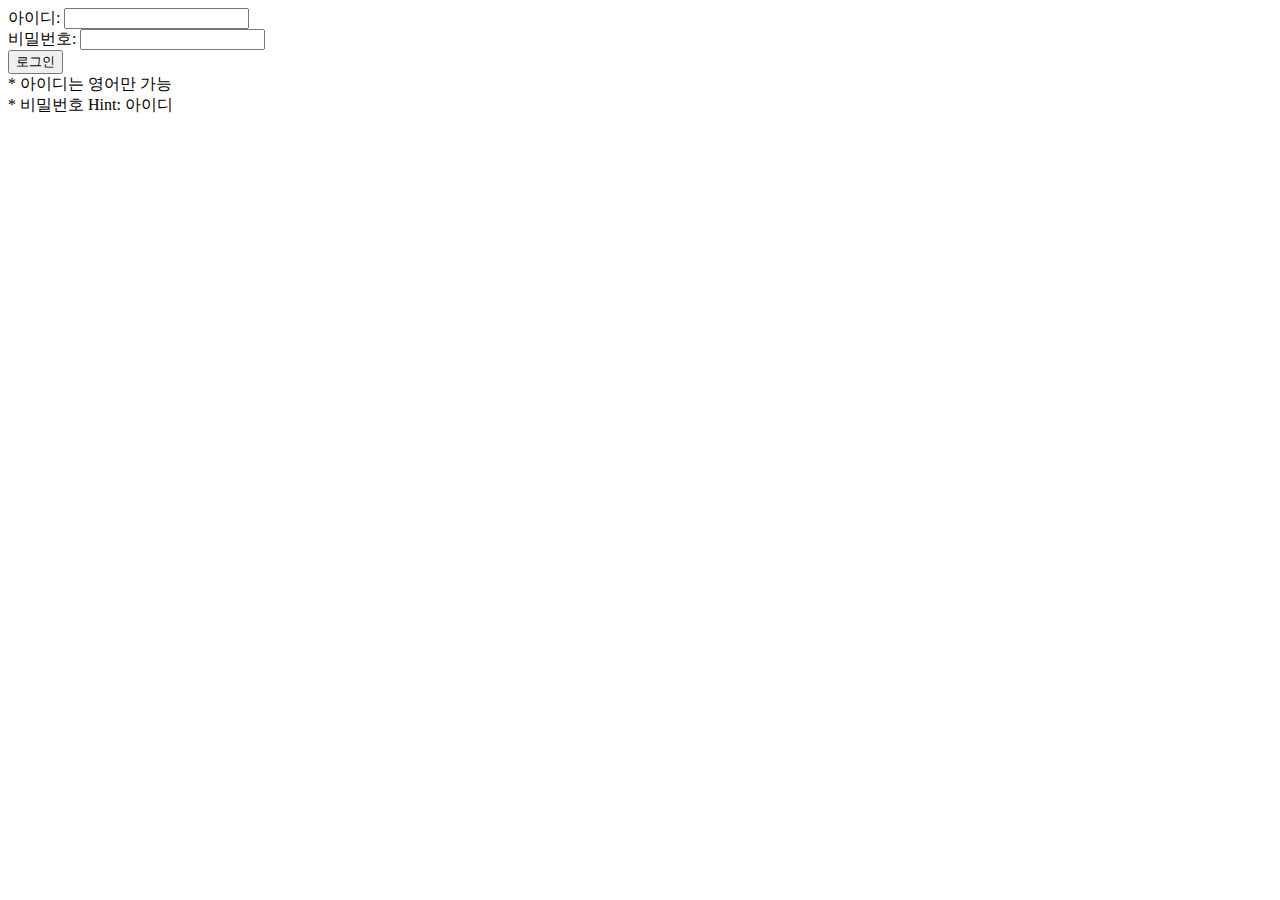
<file: spring/sparta_depth/springmvc/src/main/resources/static/login-form.html>
<!DOCTYPE html>
<html lang="en">
<head>
    <meta charset="UTF-8">
    <title>Hello Login Form</title>
</head>
<body>
<form action="login" method="POST">
    <div>
        아이디: <input name="id" type="text">
    </div>
    <div>
        비밀번호: <input name="password" type="password">
    </div>
    <button>로그인</button>
</form>

<div>
    * 아이디는 영어만 가능 <br>
    * 비밀번호 Hint: 아이디 <br>
</div>
</body>
</html>
</file>
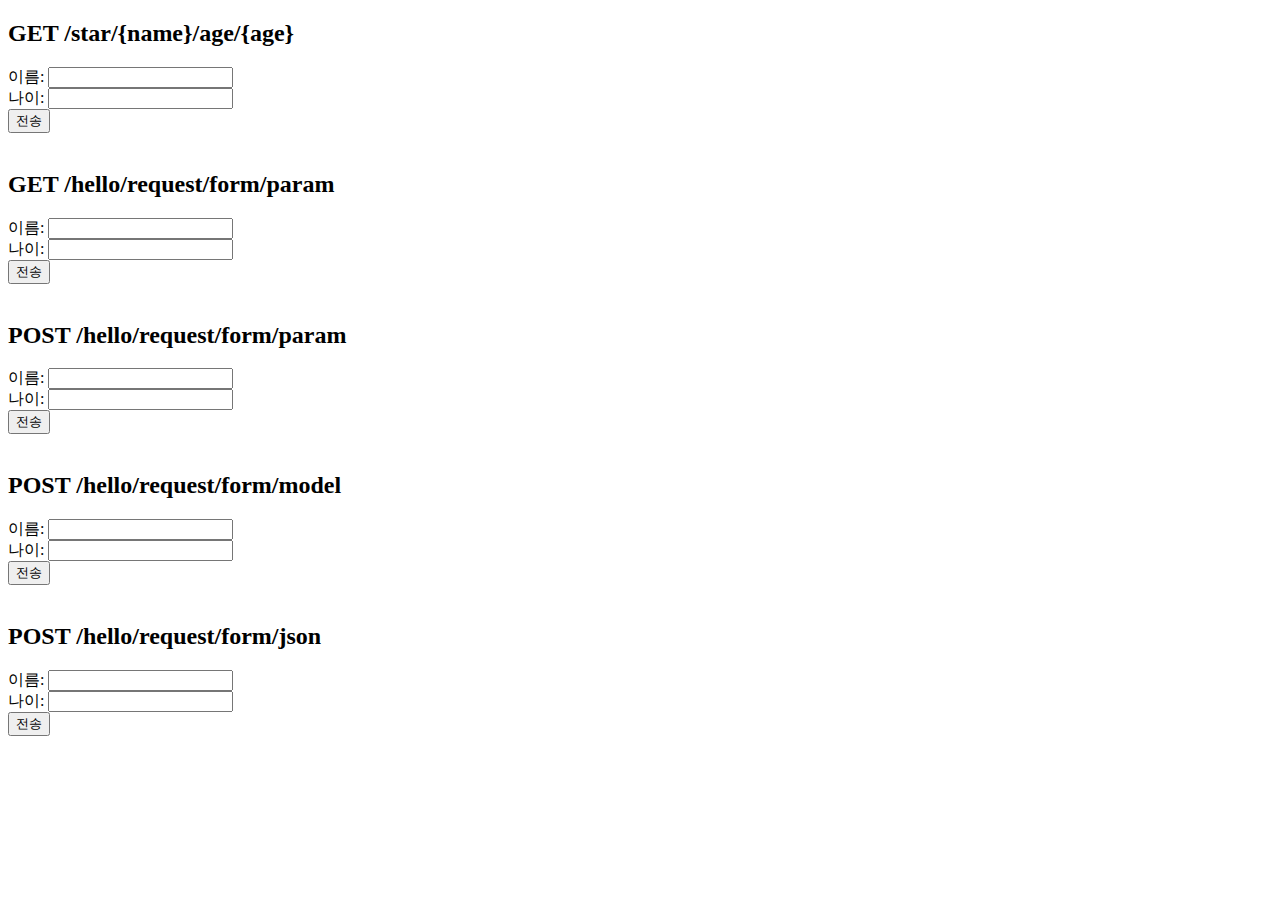
<file: spring/sparta_depth/springmvc/src/main/resources/templates/hello-request-form.html>
<!DOCTYPE html>
<html>
<head>
    <title>Hello Request</title>
</head>
<body>
<h2>GET /star/{name}/age/{age}</h2>
<form id="helloPathForm">
    <div>
        이름: <input name="name" type="text">
    </div>
    <div>
        나이: <input name="age" type="text">
    </div>
</form>
<div>
    <button id="helloPathFormSend">전송</button>
</div>
<br>

<h2>GET /hello/request/form/param</h2>
<form method="GET" action="/hello/request/form/param">
    <div>
        이름: <input name="name" type="text">
    </div>
    <div>
        나이: <input name="age" type="text">
    </div>
    <button>전송</button>
</form>

<br>

<h2>POST /hello/request/form/param</h2>
<form method="POST" action="/hello/request/form/param">
    <div>
        이름: <input name="name" type="text">
    </div>
    <div>
        나이: <input name="age" type="text">
    </div>
    <button>전송</button>
</form>
<br>

<h2>POST /hello/request/form/model</h2>
<form method="POST" action="/hello/request/form/model">
    <div>
        이름: <input name="name" type="text">
    </div>
    <div>
        나이: <input name="age" type="text">
    </div>
    <button>전송</button>
</form>
<br>

<h2>POST /hello/request/form/json</h2>
<form id="helloJsonForm">
    <div>
        이름: <input name="name" type="text">
    </div>
    <div>
        나이: <input name="age" type="text">
    </div>
</form>
<div>
    <button id="helloJsonSend">전송</button>
</div>
<div>
    <div id="helloJsonResult"></div>
</div>
</body>
<script>
    // GET /star/{name}/age/{age}
    const helloPathForm = document.querySelector("#helloPathFormSend")
    helloPathForm.onclick = (e) => {
        const form = document.querySelector("#helloPathForm");
        const name = form.querySelector('input[name="name"]').value;
        const age = form.querySelector('input[name="age"]').value;
        const relativeUrl = `/hello/request/star/${name}/age/${age}`;
        window.location.href = relativeUrl;
    }

    // POST /hello/request/form/json
    const helloJson = document.querySelector("#helloJsonSend")
    helloJson.onclick = async (e) => {
        const form = document.querySelector("#helloJsonForm");

        const data = {
            name: form.querySelector('input[name="name"]').value,
            age: form.querySelector('input[name="age"]').value
        }

        const response = await fetch('/hello/request/form/json', {
            method: 'POST',
            headers: {
                'Content-Type': 'application/json',
            },
            body: JSON.stringify(data),
        })

        const text = await response.text(); // read response body as text
        document.querySelector("#helloJsonResult").innerHTML = text;
    };
</script>
</html>
</file>
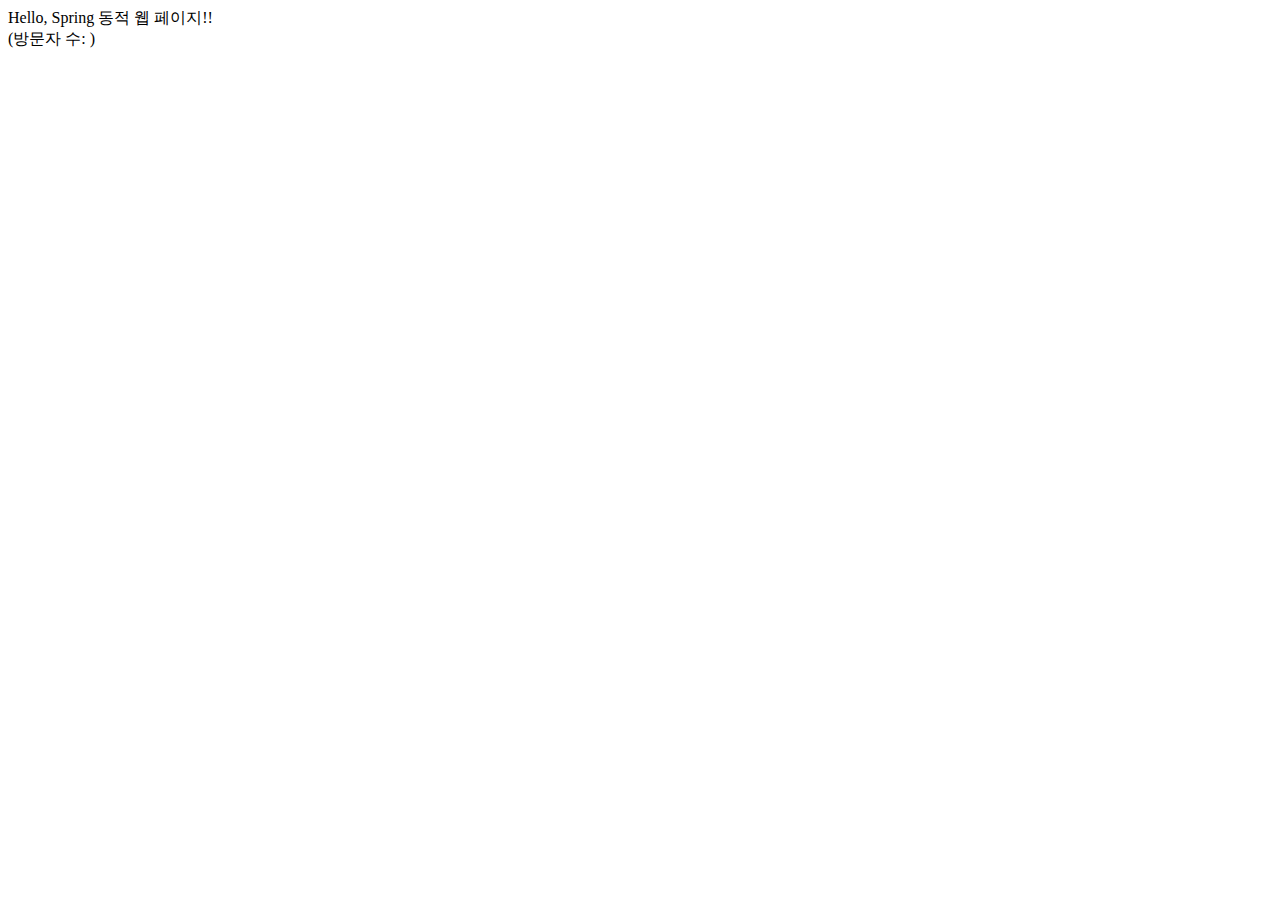
<file: spring/sparta_depth/springmvc/src/main/resources/templates/hello-visit.html>
<!DOCTYPE html>
<!DOCTYPE html>
<html>
<head>
    <meta charset="UTF-8">
    <title>Hello Spring</title></head>
<body>
<div>
    Hello, Spring 동적 웹 페이지!!
</div>
<div>
    (방문자 수: <span th:text="${visits}"></span>)
</div>
</body>
</html>
</file>
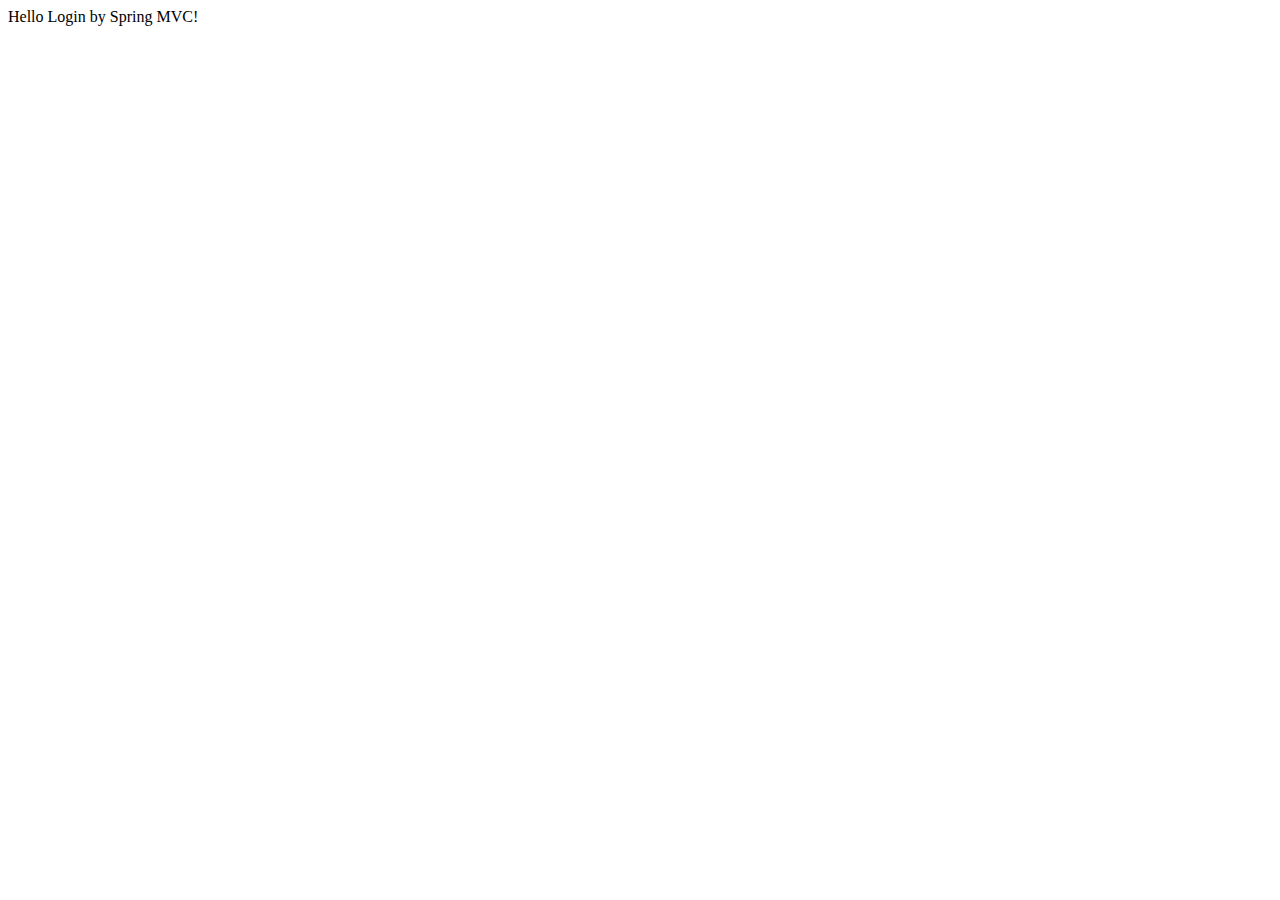
<file: spring/sparta_depth/springmvc/src/main/resources/templates/login-result.html>
<!DOCTYPE html>
<html lang="en">
<head>
    <meta charset="UTF-8">
    <title>Hello Login Result</title>
</head>
<body>
Hello Login by Spring MVC!

<br><br>

<div th:if="${loginId != null}"
     th:text="|로그인 아이디: ${loginId}|"/>
<div th:unless="${loginId != null}"
     th:text="|로그인에 실패했습니다. 아이디와 패스워드를 다시 확인해 주세요.|"/>

</body>
</html>
</file>
